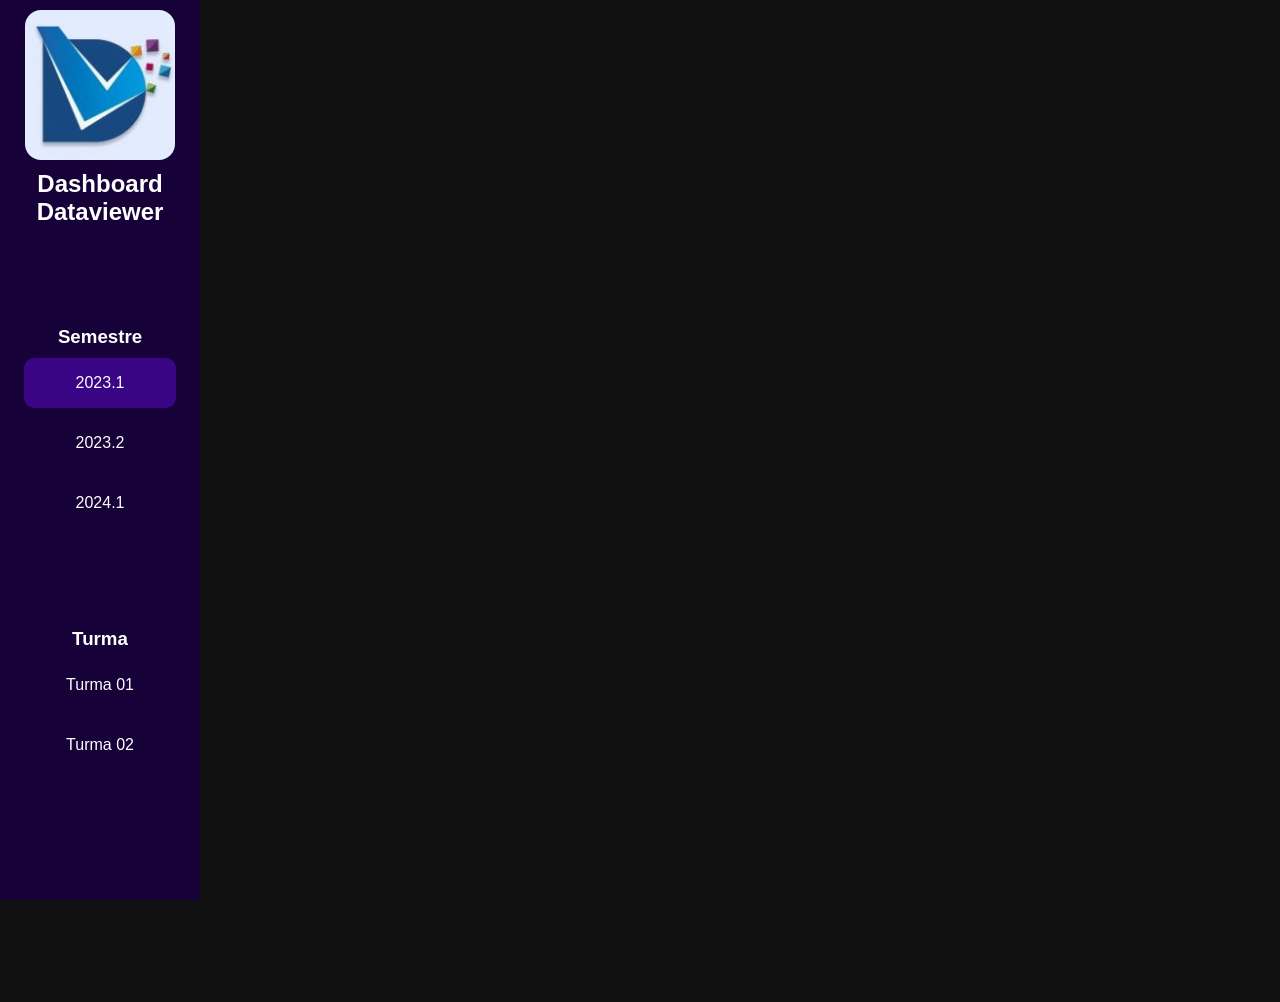
<file: app/assets/layout.html>
<!DOCTYPE html>
<html lang="en">
<head>
    <meta charset="UTF-8">
    <meta name="viewport" content="width=device-width, initial-scale=1.0">
    <link rel="stylesheet" href="style.css">
</head>
<body>
    
    <div class="side-bar">
        <div class="logo">
            <img src="dataviewer-logo.png" alt="Logo Dataviewer">
            <h2>Dashboard Dataviewer</h2>
        </div>

        <div class="semestre">
            <h3>Semestre</h3>
            <a class="active" >2023.1</a>
            <a href="">2023.2</a>
            <a href="">2024.1</a>
        </div>
        
        <div class="turma">
            <h3>Turma</h3>
            <a href="">Turma 01</a>
            <a href="">Turma 02</a>
        </div>

    </div>

    <div class="content">
        <div class="graph"></div>
    </div>

</body>
</html>
</file>
<file: app/assets/style.css>
* {
    margin: 0;
    padding: 0;
}

body {
    background-color: #111111;
    color: white;
    font-family:'Lucida Sans', 'Lucida Sans Regular', 'Lucida Grande', 'Lucida Sans Unicode', Geneva, Verdana, sans-serif;
}

.side-bar {
    margin: 0;
    padding: 0;
    width: 200px;
    background-color: #170139;
    position: fixed;
    height: 100%;
    overflow: auto;
    text-align: center;
  }

.side-bar a {
    display: block;
    color: white;
    padding: 16px;
    text-decoration: none;
    text-align: center;
    margin: 10px;
  }

.side-bar img {
    margin-top: 10px;
    width: 150px;
    border-radius: 1em;
    display: block;
    margin-left: auto;
    margin-right: auto;
}

.side-bar a.active {
    background-color: #390584;
    border-radius: 10px;
    width: 60%;
    margin-left: auto;
    margin-right: auto;;
    place-items: center;
    color: white;
  }
  
.side-bar a:hover:not(.active) {
    background-color: #555;
    border-radius: 10px;
    width: 60%;
    margin-left: auto;
    margin-right: auto;;
    color: white;
  }

.logo {
    font-size: 16px;
}

.logo img {
    margin-bottom: 10px;
}

.semestre {
    margin: 100px 0 100px 0;

}

.content {
    margin-left: 200px;
    padding: 1px 16px;
    height: 1000px;
  }

.graph {
  width: 400px;
  height: 300px;
  display: flex;
  margin: 100px;
  gap: 10px;
  padding: 3  rem;
  background-color: #111111;
  border-radius: 2rem;
}

.container {
  position: relative;
  width: 100%;
  max-width: 960px;
  margin: 0 auto;
  padding: 0 20px;
  box-sizing: border-box; }
.column,
.columns {
  width: 100%;
  float: left;
  box-sizing: border-box; }

/* For devices larger than 400px */
@media (min-width: 400px) {
  .container {
    width: 85%;
    padding: 0; }
}

/* For devices larger than 550px */
@media (min-width: 550px) {
  .container {
    width: 80%; }
  .column,
  .columns {
    margin-left: 4%; }
  .column:first-child,
  .columns:first-child {
    margin-left: 0; }

.one.column,
.one.columns                    { width: 4.66666666667%; }
.two.columns                    { width: 13.3333333333%; }
.three.columns                  { width: 22%;            }
.four.columns                   { width: 30.6666666667%; }
.five.columns                   { width: 39.3333333333%; }
.six.columns                    { width: 48%;            }
.seven.columns                  { width: 56.6666666667%; }
.eight.columns                  { width: 65.3333333333%; }
.nine.columns                   { width: 74.0%;          }
.ten.columns                    { width: 82.6666666667%; }
.eleven.columns                 { width: 91.3333333333%; }
.twelve.columns                 { width: 100%; margin-left: 0; }

.one-third.column               { width: 30.6666666667%; }
.two-thirds.column              { width: 65.3333333333%; }

.one-half.column                { width: 48%; }

/* Offsets */
.offset-by-one.column,
.offset-by-one.columns          { margin-left: 8.66666666667%; }
.offset-by-two.column,
.offset-by-two.columns          { margin-left: 17.3333333333%; }
.offset-by-three.column,
.offset-by-three.columns        { margin-left: 26%;            }
.offset-by-four.column,
.offset-by-four.columns         { margin-left: 34.6666666667%; }
.offset-by-five.column,
.offset-by-five.columns         { margin-left: 43.3333333333%; }
.offset-by-six.column,
.offset-by-six.columns          { margin-left: 52%;            }
.offset-by-seven.column,
.offset-by-seven.columns        { margin-left: 60.6666666667%; }
.offset-by-eight.column,
.offset-by-eight.columns        { margin-left: 69.3333333333%; }
.offset-by-nine.column,
.offset-by-nine.columns         { margin-left: 78.0%;          }
.offset-by-ten.column,
.offset-by-ten.columns          { margin-left: 86.6666666667%; }
.offset-by-eleven.column,
.offset-by-eleven.columns       { margin-left: 95.3333333333%; }

.offset-by-one-third.column,
.offset-by-one-third.columns    { margin-left: 34.6666666667%; }
.offset-by-two-thirds.column,
.offset-by-two-thirds.columns   { margin-left: 69.3333333333%; }

.offset-by-one-half.column,
.offset-by-one-half.columns     { margin-left: 52%; }

}
</file>
